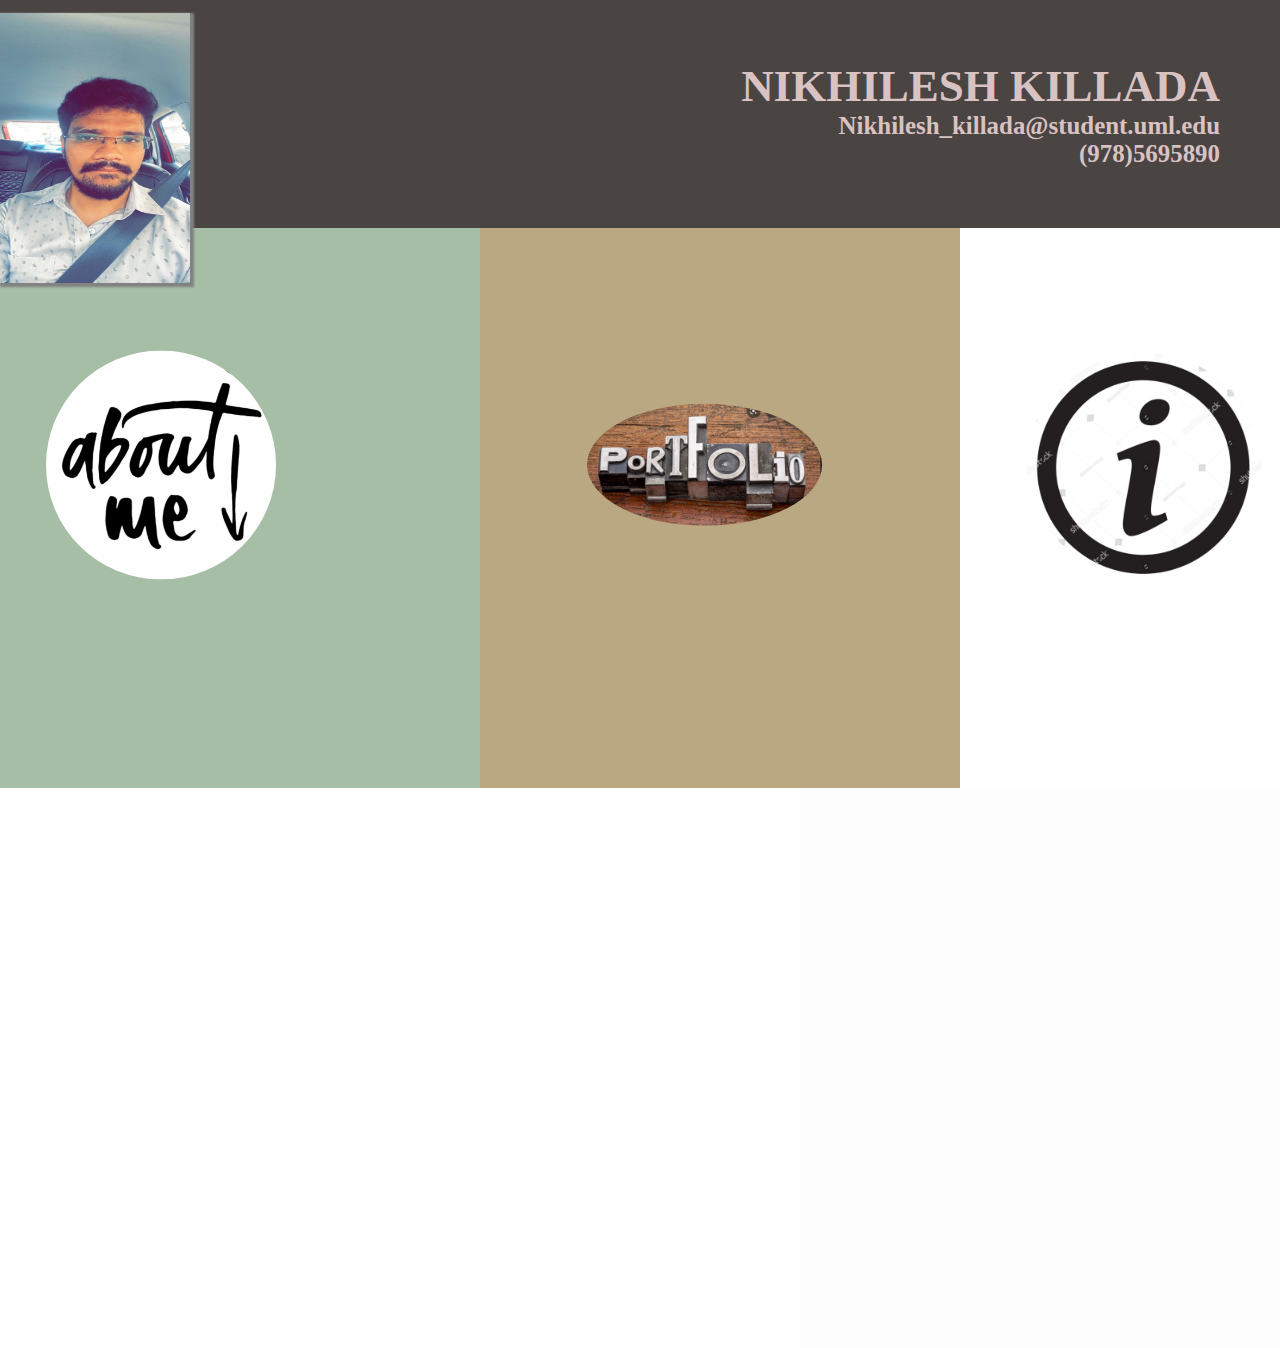
<file: Killada-Nikhilesh_hw3_secondPhaseOfApp/index.html>
<!DOCTYPE html>
<!-- This is a header block-->
<html>
    <head>
        <title>Nikhilesh Killada</title>
        <link rel="stylesheet" href="stylesheet.css">
        <script src="https://cdn.syncfusion.com/ej2/dist/ej2.min.js" type="text/javascript"></script>
    </head>
    <body> 
        <div class="header">
            <h2>NIKHILESH KILLADA</h2>
            <h5>Nikhilesh_killada@student.uml.edu</h5>
            <h5>(978)5695890</h5>
            
            </div>
            <!--<img src="nikhilesh.jpeg" alt="nikhilesh" width="100" height="150" style="float:left">-->
            <div class="container">
              <img src="dpp.jpeg" style="float:left" class="image">
      
            </div>
            
              <div class="one">
                <div class ="div_sam">
                  <div class ="centered">
                  <a href="Aboutme.htm">
                    <img src="aboutme1.png" alt="About me sign" class="centered img">
                  </a>
                  <br><br><br><br><br><br>
                  <br><br><br><br><br><br>
                  <br><br><br>                          
                  </div></div></div>
              <div class="two">
                <div class ="div_sam">
                  <div class ="center">
                  <a href="hobbies.html">
                      <img src="Portfolio.jpeg" alt="About me sign" class="center img">
                   </a>   <br><br><br><br><br><br>
              <br><br><br><br><br><br>
              <br><br><br></div></div></div>
              <div class="three">
                 <div class ="div_sam">
                  <div class ="edge">
                  <a href="form.php">
                      <img src="info.jpeg" alt="About me sign" class="edge img">
                   </a>   <br><br><br><br><br><br>
              <br><br><br><br><br><br>
              <br><br><br></div></div></div>
</file>
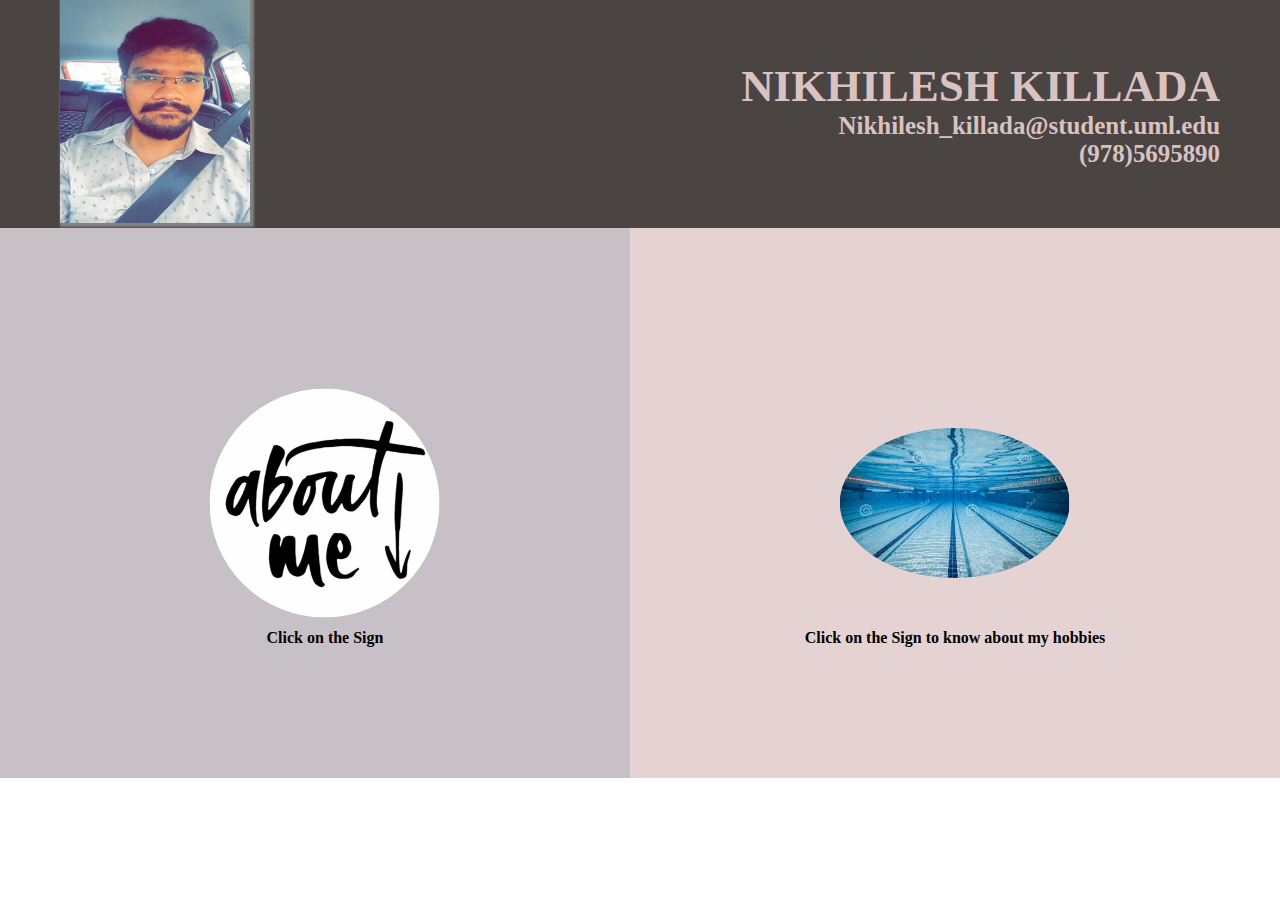
<file: Nikhilesh-killada_hw2-FirstApp/index.html>
<!DOCTYPE html>
<!-- This is a header block-->
<html>
    <head>
        <title>Nikhilesh Killada</title>
        <link rel="stylesheet" href="stylesheet.css">
    </head>
    <body> 
        <div class="header">
            <h2>NIKHILESH KILLADA</h2>
            <h5>Nikhilesh_killada@student.uml.edu</h5>
            <h5>(978)5695890</h5>
            
        
            <!--<img src="nikhilesh.jpeg" alt="nikhilesh" width="100" height="150" style="float:left">-->
            <div class="container">
                <img src="dp.jpeg" style="float:left" class="image">
   
              </div>
        </div>
        <div class="split left">
            <div class ="centered">
            <a href="Aboutme.html">
              <img src="aboutme1.png" alt="About me sign" class="centered img">
            </a>
            <br><br><br><br><br><br>
            <br><br><br><br><br><br>
            <br><br><br>
            <h4>Click on the Sign</h4>
                
                    
            </div>
          </div>
          <div class="split right">
            <div class ="centered">
                <a href="hobbies.html">
                    <img src="hobbies.png" alt="About me sign" class="centered img">
                 </a>   <br><br><br><br><br><br>
            <br><br><br><br><br><br>
            <br><br><br>
            <h4>Click on the Sign to know about my hobbies</h4>
             
            </div>
          </div>
  
            
        
    </body>
</html>
</file>
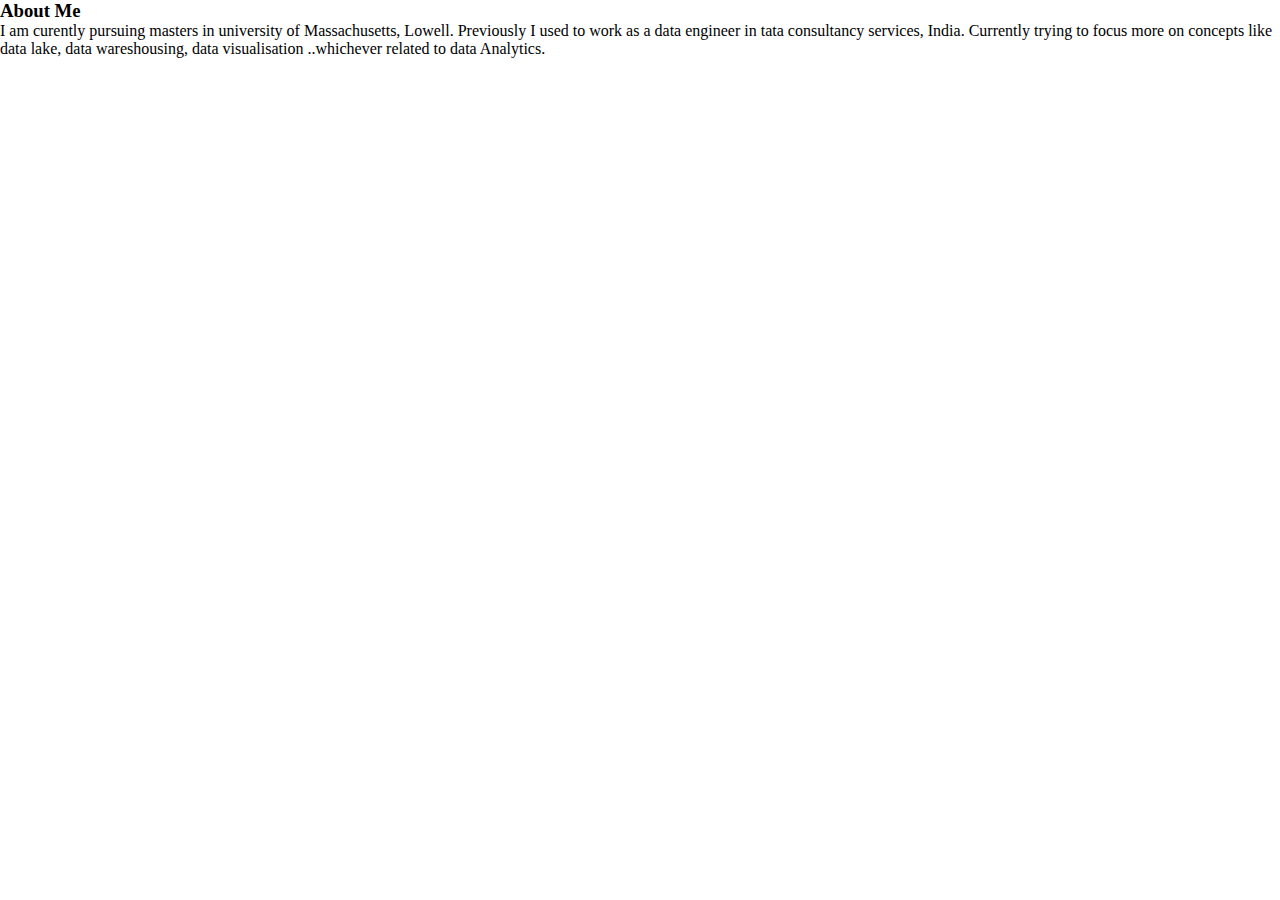
<file: Killada-Nikhilesh_hw3_secondPhaseOfApp/Aboutme.htm>
<!DOCTYPE html>
<!-- This is a header block-->
<html>
    <head>
        <title>Nikhilesh Killada</title>
        <link rel="stylesheet" href="stylesheet.css">
    </head>
    <body>



<div class="aboutMe">
    <div>
        <h3>About Me</h3>
        <p> I am curently pursuing masters in university of Massachusetts, Lowell. Previously I used 
            to work as a data engineer in tata consultancy services, India. Currently trying to focus more on concepts like data lake, data wareshousing,
            data visualisation ..whichever related to data Analytics.
        </p>

    </div>
</div>
</body>
</file>
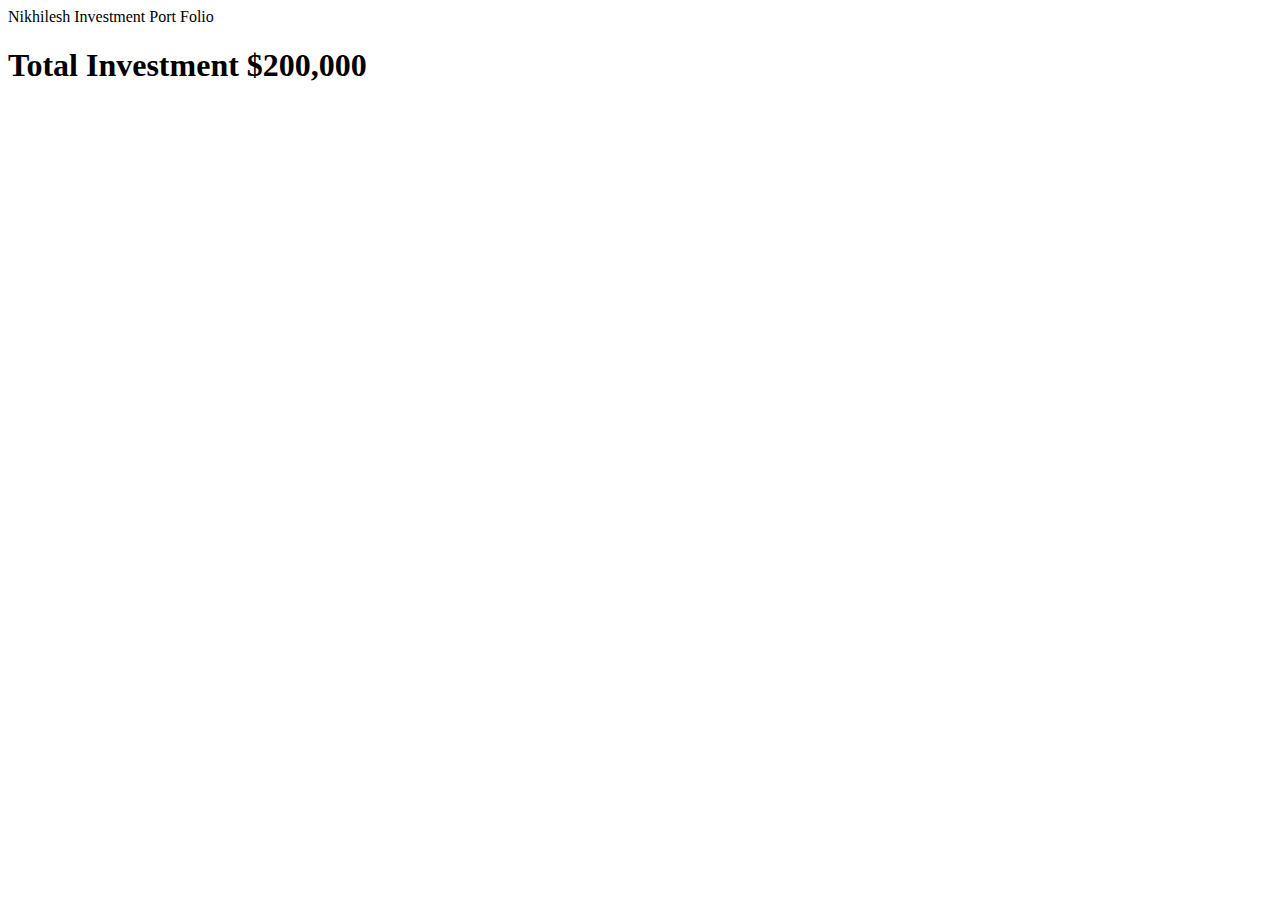
<file: Killada-Nikhilesh_hw3_secondPhaseOfApp/hobbies.html>
<html>
 
    <head>
            Nikhilesh Investment Port Folio
        <script src="https://cdn.syncfusion.com/ej2/dist/ej2.min.js" type="text/javascript"></script>
    </head>
     
    <body>
        <div id="container"></div>
        <script>
     
            var pie = new ej.charts.AccumulationChart({
                //Initializing Series
                series: [
                    {
                        dataSource: [ { 'x': 'none'  },
                             { 'x': 'Savings', y: 17 },{'x':'none'},
                            { 'x': 'Equity', y: 29 },
                            { 'x': 'Mutual Funds', y: 14 }, { 'x': 'Cash', y: 20 },
                            { 'x': 'Real Estate', y: 20 }
                        ],
                        dataLabel: {
                            visible: true,
                            position: 'Inside',
                        },
                        xName: 'x',
                        yName: 'y'
                    }
                ],
            });
            pie.appendTo('#container');
        
        </script>
        <h1>Total Investment  $200,000</h1>
    </body>
     
    </html>
</file>
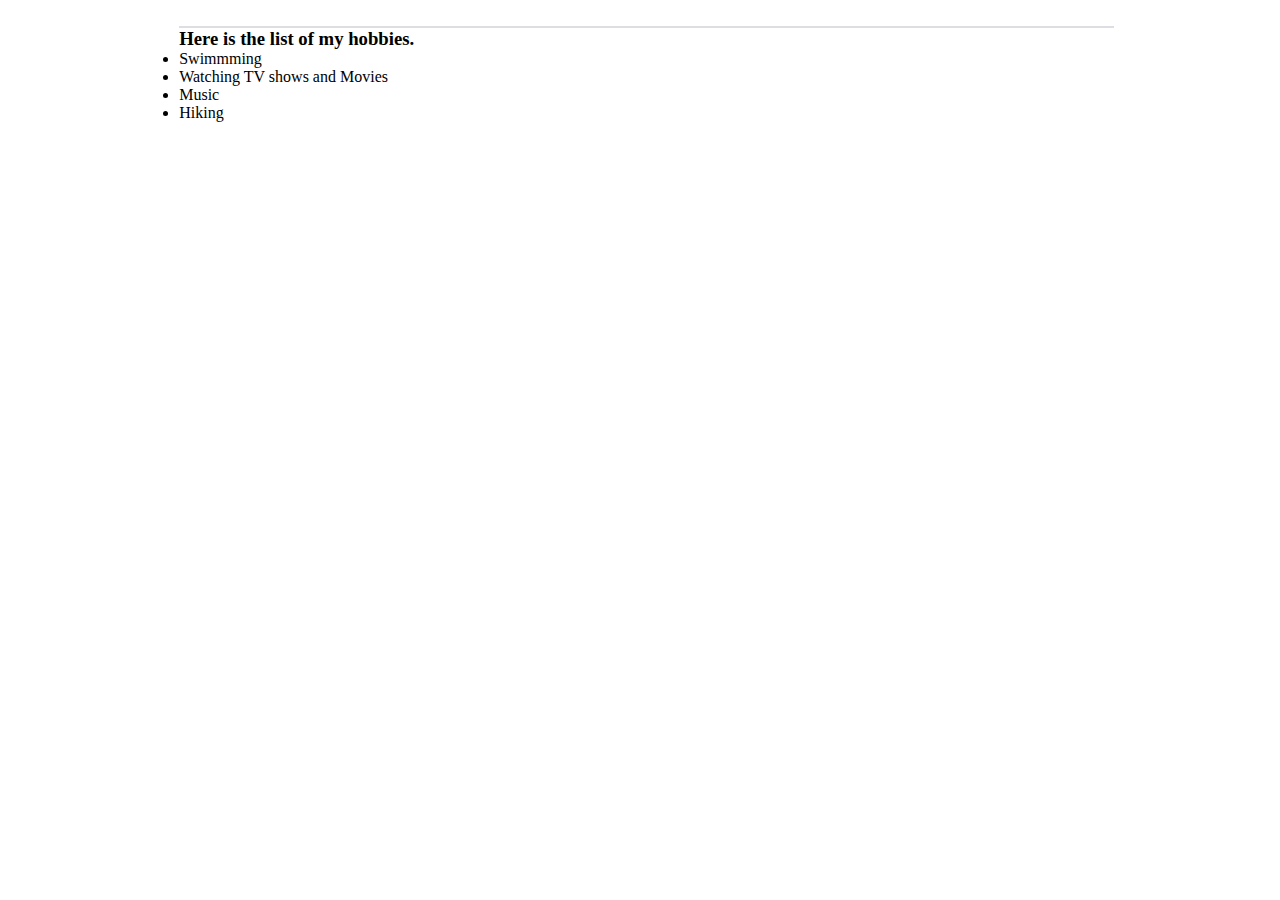
<file: Nikhilesh-killada_hw2-FirstApp/hobbies.html>
<!DOCTYPE html>
<!-- This is a header block-->
<html>
    <head>
        <title>Nikhilesh Killada</title>
        <link rel="stylesheet" href="stylesheet.css">
    </head>
    <body class="aboutMe">
        <h3>Here is the list of my hobbies.</h3>
        <ul>
            <li>Swimmming</li>
            <li>Watching TV shows and Movies</li>
            <li>Music</li>
            <li>Hiking</li>
        </ul>
    </body>
</file>
<file: Killada-Nikhilesh_hw3_secondPhaseOfApp/stylesheet.css>
*
{ margin: 0;
padding: 0;
}

.header {
    padding: 60px;
    text-align: right;
    background: rgb(74, 68, 66);
    color: rgb(217, 194, 194);
    font-size: 30px;
  } 
  .image {
    height: 270px;
    width: 190px;
    margin-top: -215px;
    box-shadow: 2px 2px 2px 2px #828282;
}
.container {
  position: fixed; 
  width: 50%;
  max-width: 30px;
}
  
  
.div_sam
{
    text-align: center; 
    font-size: 50px;
    color: white;
    padding: 30px;
    display: flex;
    align-items: center;
    justify-content: center;
    height: 500px;
    width:420px;
}

.one
{
    background-color:rgb(166, 190, 166);
      position:inherit;
    float: left;  
}
.two
{
    background-color:rgb(186, 168, 130);
    position:inherit;
    float: left;
}
.three
{
    background-color: #fdfdfd;
    position:inherit;
    float: right;
}
.centered {
  position: absolute;
  top: 450px;
  left: 0px;
  transform: translate(20%, -50%);
  text-align: left;
}

.centered img {
  width: 230px;
  border-radius: 50%;
}
.center {
  position: absolute;
  top: 450px;
  left: 270px;
  transform: translate(20%, -50%);
  text-align: left;
}
.center img {
  width: 235px;
  border-radius: 60%;
}
.edge {
  position: absolute;
  top: 450px;
  left: 490px;
  transform: translate(20%, -50%);
  text-align: left;
}
.edge img {
  max-width: 235px;
  border-radius: 60%;
}
</file>
<file: Nikhilesh-killada_hw2-FirstApp/stylesheet.css>
*{ margin: 0;
padding: 0;
}

.header {
    padding: 60px;
    text-align: right;
    background: rgb(74, 68, 66);
    color: rgb(217, 194, 194);
    font-size: 30px;
  } 
  .image {
    height: 270px;
    width: 190px;
    margin-top: -215px;
    box-shadow: 2px 2px 2px 2px #828282;
}
  .container {
    position: relative; 
    width: 500%;
    max-width: 300px;
  }
  

.split {
    height: 500px;
    width: 650px;
    z-index: 1;
    position: fixed;

    overflow-x: hidden;
    top: 1;
    padding-top: 50px;
  }
  .left {
    left: 0;
    background-color: rgb(199, 193, 199);
  }

  .right {
    right: 0;
    background-color: rgb(229, 211, 211);
  }


  .text{
    padding: 10px;
    text-align:top ;
    font-size:25px;
  }

  .centered {
    position: absolute;
    top: 50%;
    left: 50%;
    transform: translate(-50%, -50%);
    text-align: center;
  }
  .centered img {
    width: 230px;
    border-radius: 50%;
  }

  .aboutMe{
    margin-top: 2%;
    border-top: solid 2px rgba(210, 210, 217, 0.75);
    width: 73%;
    margin-left: 14%;
    position: relative;
    font-family: "Times New Roman", Times, serif;
}
</file>
